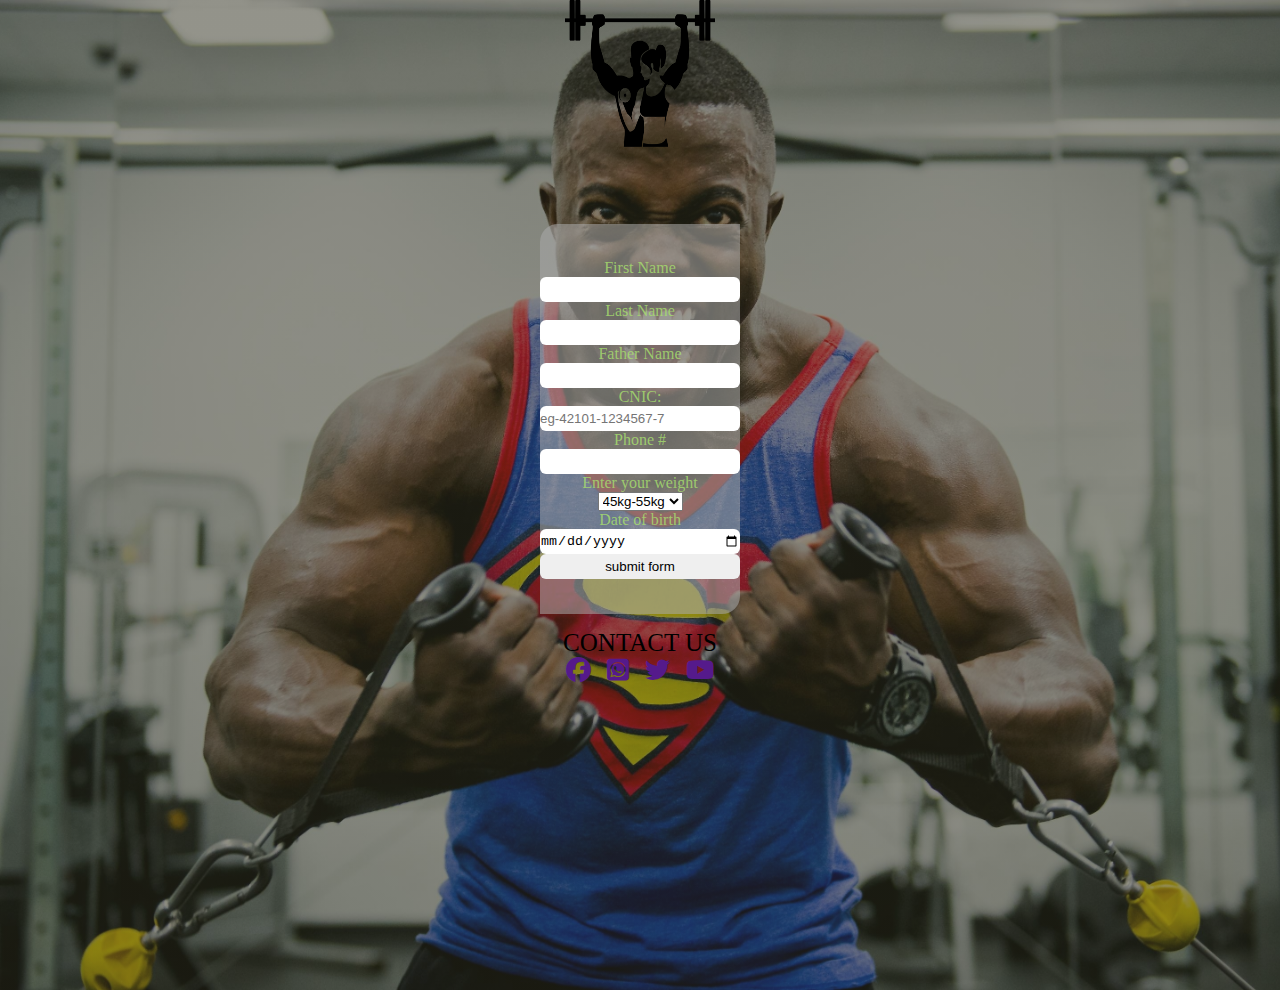
<file: login.html>
<!DOCTYPE html>
<html lang="en">
<head>
    <meta charset="UTF-8">
    <meta http-equiv="X-UA-Compatible" content="IE=edge">
    <meta name="viewport" content="width=device-width, initial-scale=1.0">
    <title>login form</title>
    <link rel="stylesheet" href="https://cdnjs.cloudflare.com/ajax/libs/font-awesome/6.4.0/css/all.min.css">
    <link rel="preconnect" href="https://fonts.googleapis.com">
    <link rel="preconnect" href="https://fonts.gstatic.com" crossorigin>
    <link href="https://fonts.googleapis.com/css2?family=Delicious+Handrawn&display=swap" rel="stylesheet">

</head>
<style>

*{
margin: 0;
padding: 0;
box-sizing: border-box;
}
body{
    background-image:linear-gradient(rgba(49, 49, 32, 0.52),rgba(49, 49, 32, 0.52)), url(./images/img3.jpg) ;
    background-size: cover;
    height: 110vh;
    width: 100vw;
    background-repeat: no-repeat;
    
}
    .container{
        height: 500px;
        width: 200px;
   
       margin: auto auto auto auto;
       text-align: center;
       
    }
    .logo{
        text-align: center;
        
    }
    .container2{
        margin-top:70px ;
        border-radius: 18px 0px 18px 0px;
        position: relative;
        text-align: center;
        padding-top: 35px;
        padding-bottom: 35px;
        background-color: rgba(169, 169, 169, 0.562);
        color: rgba(166, 223, 110, 0.822);


    }
    .container2 input{
        border-radius: 6px;
        width: 200px;
        border: none;
        height: 25px;
    }
    .container2 button{
        margin-top: 20px;
        
    }
    .container p{
        font-size: 25px;
        margin-top: 15px;
    }
  #so{
    font-size: 25px;
    margin-top: 20px;
    padding: 0px 6px;

  }
  
        </style>

<body>

    <form class="container" method="post" action="https://script.google.com/macros/s/AKfycbwgl6ohhGybXXcdQIxpL5j7J2mgdCJQ30K85R5X-VqUyLmr_-BjKGVhQJOZMLm7sw89oA/exec">
        <img class="logo" src="./images/pngwing.com.png" alt=""  height="150px" width="150px">
           
   <div class="container2">
    <label for="name" >First Name</label>
    <input type="text" id="name" name="name">

    <label for="lname">Last Name</label>
    <input type="text" id="lname" name="lastname" maxlength="6">

    <label for="fname">Father Name</label>
    <input type="text" id="fname" name="fathername" >

    <label for="cnic">CNIC:</label>
    <input  type="text" id="cnic" name="cnic" placeholder="eg-42101-1234567-7"  >

    <label for="pnumber">Phone #</label>
    <input type="number" id="pnumber" name="phonenumber">

<label for="weight">Enter your weight</label>
<select id="weight" name="weight">

    <option value="45kg-50kg">45kg-55kg</option>
    <option value="56kg-65kg">56kg-65kg</option>
    <option value="66kg-75kg">66kg-75kg</option>
    <option value="76kg-85kg">76kg-85kg</option>
    <option value="86kg-95kg">86kg-95kg</option>
    
</select><br>

<label for="date"> Date of birth</label>
<input type="date" id="date" name="dob">

<input type="submit" id="submit" value="submit form">

<!-- <button>submit</button> -->

   </div>
   
   <P>CONTACT US</P>
   <a href="" id="so"><i class="fa-brands fa-facebook"></i></a>
  <a href="" id="so"><i class="fa-brands fa-square-whatsapp"></i></a>
  <a href="" id="so"><i class="fa-brands fa-twitter"></i></a>
  <a href="" id="so"><i class="fa-brands fa-youtube"></i></a> 

</form>
    
</body>
</html>
</file>
